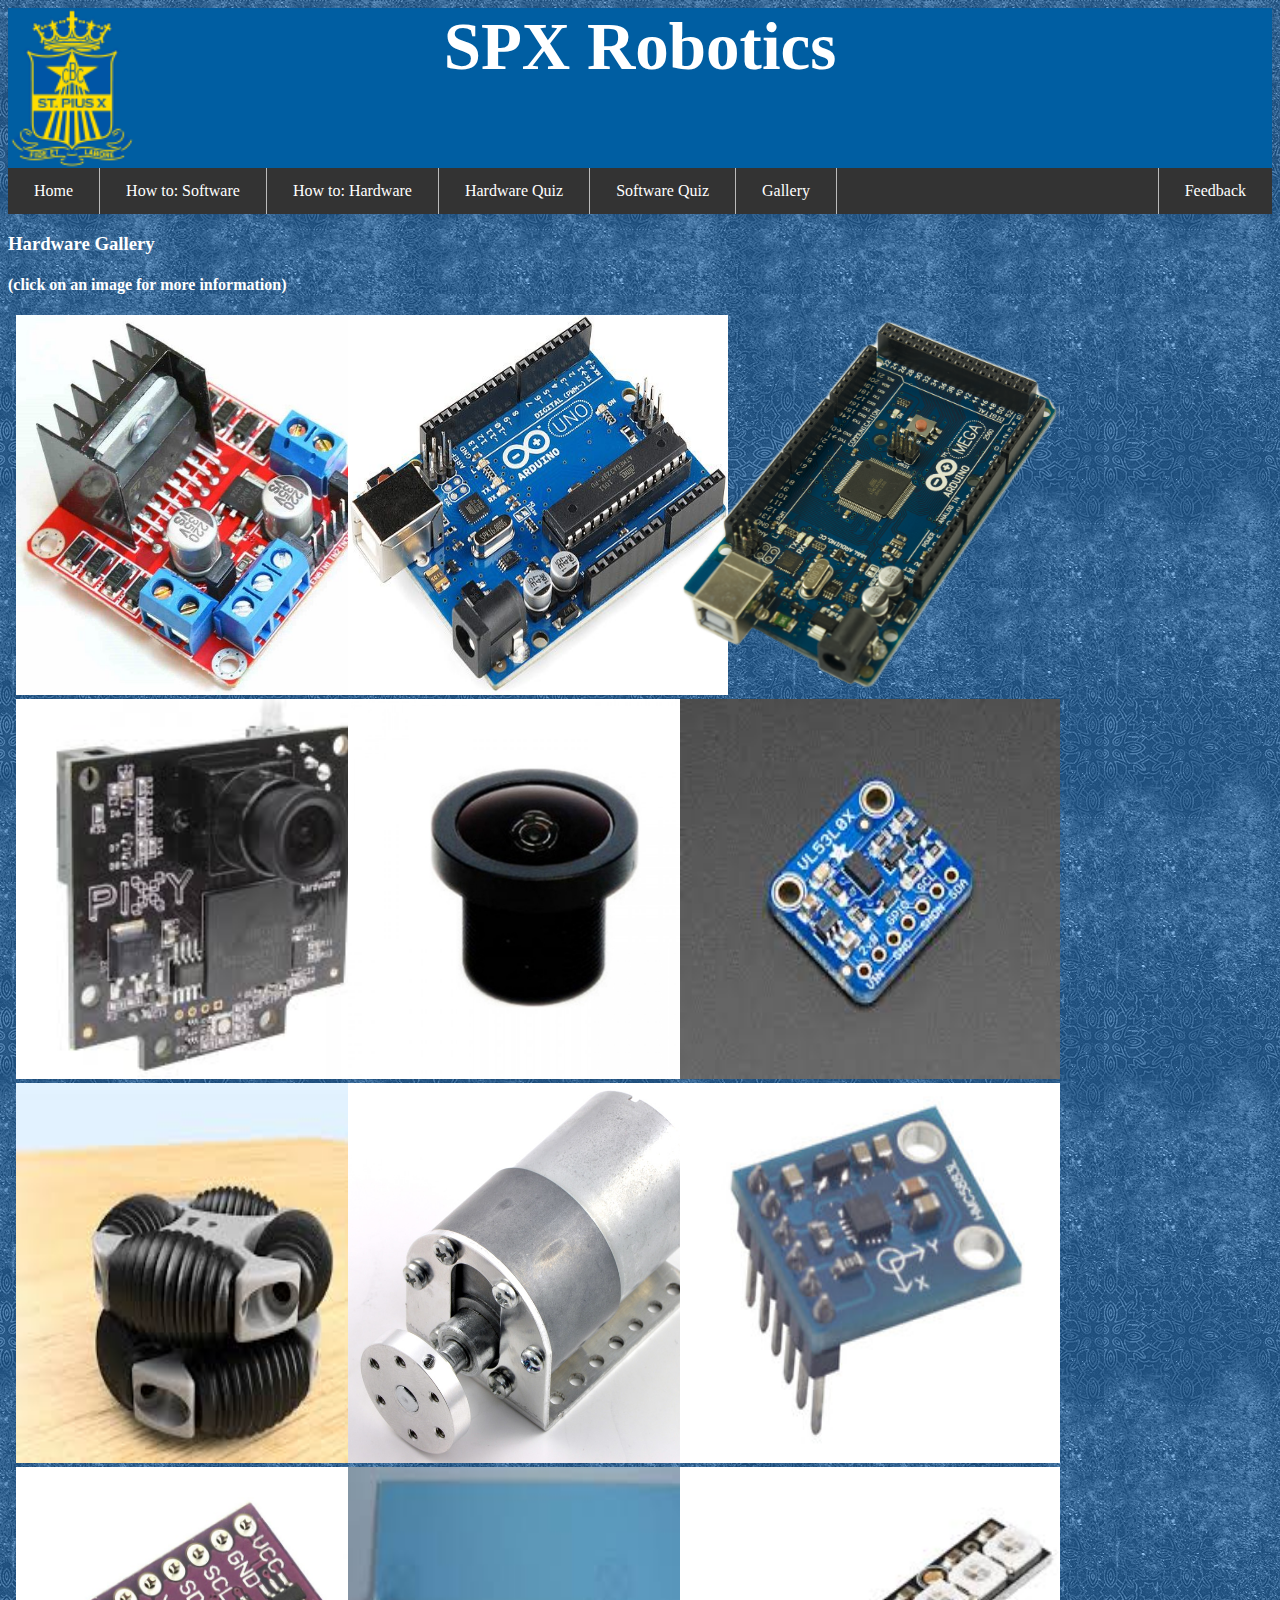
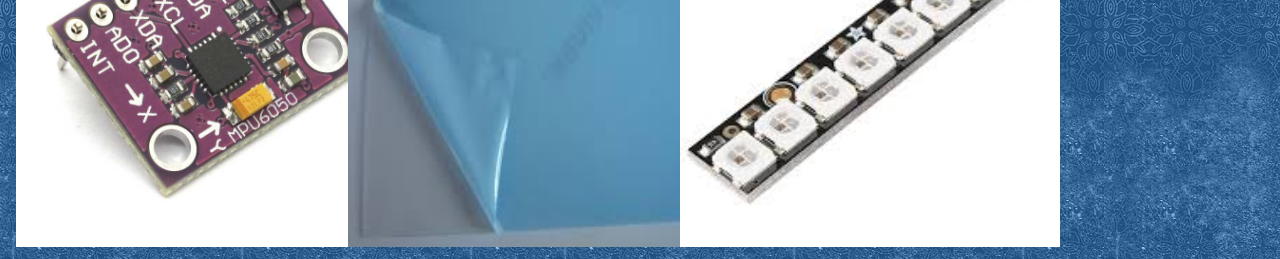
<file: html/gallery_hardware.html>
<!DOCTYPE html>
<html>

<head>
  <link rel = "stylesheet" href = "../css/main.css"/>
  <link rel = "stylesheet" type = "text/css" href = "../css/gallery.css">
  <link rel="stylesheet" type="text/css" href="../css/parralax.css">
  <script src = "../scripts/gallery.js"></script>
  <script src= "../scripts/HTMLIncluder.js"></script>
  <title>SPX Robotics</title>
</head>

<body background = "../res/tb3_img.jpg">
	
	<h1>SPX Robotics</h1>
	<div w3-include-html="masterTemplate.html"></div>
	
 <script type="text/javascript">
  includeHTML();
</script>

<h3> Hardware Gallery </h3> 
<h4>(click on an image for more information)</h4>

<div class = "row">
  <div class = "column">
    <img class = "thumb" src = "../res/gallery/hardware/img1.jpg" onclick = "openModal(); currentSlide(1)" class = "hover-shadow">
  </div>
  <div class = "column">
    <img class = "thumb" src = "../res/gallery/hardware/img2.jpg" onclick = "openModal(); currentSlide(2)" class = "hover-shadow">
  </div>
  <div class = "column">
    <img class = "thumb" src = "../res/gallery/hardware/img3.png" onclick = "openModal(); currentSlide(3)" class = "hover-shadow">
  </div>
  <div class = "column">
    <img class = "thumb" src = "../res/gallery/hardware/img4.jpg" onclick = "openModal(); currentSlide(4)" class = "hover-shadow">
  </div>
  <div class = "column">
    <img class = "thumb" src = "../res/gallery/hardware/img5.jpg" onclick = "openModal(); currentSlide(5)" class = "hover-shadow">
  </div>
  <div class = "column">
    <img class = "thumb" src = "../res/gallery/hardware/img6.jpg" onclick = "openModal(); currentSlide(6)" class = "hover-shadow">
  </div>
  <div class = "column">
    <img class = "thumb" src = "../res/gallery/hardware/img7.jpg" onclick = "openModal(); currentSlide(7)" class = "hover-shadow">
  </div>
  <div class = "column">
    <img class = "thumb" src = "../res/gallery/hardware/img8.jpg" onclick = "openModal(); currentSlide(8)" class = "hover-shadow">
  </div>
  <div class = "column">
    <img class = "thumb" src = "../res/gallery/hardware/img9.jpg" onclick = "openModal(); currentSlide(9)" class = "hover-shadow">
  </div>
  <div class = "column">
    <img class = "thumb" src = "../res/gallery/hardware/img10.jpg" onclick = "openModal(); currentSlide(10)" class = "hover-shadow">
  </div>
  <div class = "column">
    <img class = "thumb" src = "../res/gallery/hardware/img11.jpg" onclick = "openModal(); currentSlide(11)" class = "hover-shadow">
  </div>
  <div class = "column">
    <img class = "thumb" src = "../res/gallery/hardware/img12.jpg" onclick = "openModal(); currentSlide(12)" class = "hover-shadow">
  </div>
</div>

<!-- The Modal/Lightbox -->
<div id = "myModal" class = "modal">
  <span class = "close cursor" onclick="closeModal()">&times;</span>
  <div class = "modal-content">

    <div class = "mySlides">
      <div class = "numbertext">1 / 12</div>
      <img class = "imgdisp" src = "../res/gallery/hardware/img1.jpg" style = "width:100%">
    </div>

    <div class = "mySlides">
      <div class = "numbertext">2 / 12</div>
      <img class = "imgdisp"  src = "../res/gallery/hardware/img2.jpg" style = "width:100%">
    </div>

    <div class = "mySlides">
      <div class = "numbertext">3 / 12</div>
      <img class = "imgdisp" src = "../res/gallery/hardware/img3.png" style = "width:100%">
    </div>

    <div class = "mySlides">
      <div class = "numbertext">4 / 12</div>
      <img class = "imgdisp" src = "../res/gallery/hardware/img4.jpg" style = "width:100%">
    </div>

    <div class = "mySlides">
      <div class = "numbertext">5 / 12</div>
      <img class = "imgdisp" src = "../res/gallery/hardware/img5.jpg" style = "width:100%">
    </div>
    
    <div class = "mySlides">
      <div class = "numbertext">6 / 12</div>
      <img class = "imgdisp" src = "../res/gallery/hardware/img6.jpg" style = "width:100%">
    </div>
    
    <div class = "mySlides">
      <div class = "numbertext">7 / 12</div>
      <img class = "imgdisp" src = "../res/gallery/hardware/img7.jpg" style = "width:100%">
    </div>

    <div class = "mySlides">
      <div class = "numbertext">8 / 12</div>
      <img class = "imgdisp" src = "../res/gallery/hardware/img8.jpg" style = "width:100%">
    </div>

    <div class = "mySlides">
      <div class = "numbertext">9 / 12</div>
      <img class = "imgdisp" src = "../res/gallery/hardware/img9.jpg" style = "width:100%">
    </div>

    <div class = "mySlides">
      <div class = "numbertext">10 / 12</div>
      <img class = "imgdisp" src = "../res/gallery/hardware/img10.jpg" style = "width:100%">
    </div>

    <div class="mySlides">
      <div class = "numbertext">11 / 12</div>
      <img class = "imgdisp" src = "../res/gallery/hardware/img11.jpg" style = "width:100%">
    </div>

    <div class="mySlides">
      <div class = "numbertext">12 / 12</div>
      <img class = "imgdisp" src = "../res/gallery/hardware/img12.jpg" style = "width:100%">
    </div>

    <!-- Next/previous controls -->
    <a class = "prev" onclick = "plusSlides(-1)"> &#10094;</a>
    <a class = "next" onclick = "plusSlides(1)"> &#10095;</a>

    <!-- Caption text -->
    <div class="caption-container">
      <p id="caption"></p>
    </div>

    <!-- Thumbnail image controls -->
    <div class="column">
      <img class = "demo" src = "../res/gallery/hardware/img1.jpg" onclick = "currentSlide(1)" alt = "L298N Controller">
    </div>
    <div class = "column">
      <img class = "demo" src = "../res/gallery/hardware/img2.jpg" onclick = "currentSlide(2)" alt = "Arduino Uno">
    </div>
    <div class = "column">
      <img class = "demo" src = "../res/gallery/hardware/img3.png" onclick = "currentSlide(3)" alt = "Arduino Mega">
    </div>
    <div class = "column">
      <img class = "demo" src = "../res/gallery/hardware/img4.jpg" onclick = "currentSlide(4)" alt = "Pixy camera">
    </div>
    <div class = "column">
      <img class = "demo" src = "../res/gallery/hardware/img5.jpg" onclick = "currentSlide(5)" alt = "Wide angle lens">
    </div>
    <div class = "column">
      <img class = "demo" src = "../res/gallery/hardware/img6.jpg" onclick = "currentSlide(6)" alt = "TOF sensor">
    </div>
    <div class = "column">
      <img class = "demo" src = "../res/gallery/hardware/img7.jpg" onclick = "currentSlide(7)" alt = "Omni wheel">
    </div>
    <div class = "column">
      <img class = "demo" src = "../res/gallery/hardware/img8.jpg" onclick = "currentSlide(8)" alt = "Motor with mouting plate and hub">
    </div>
    <div class = "column">
      <img class = "demo" src = "../res/gallery/hardware/img9.jpg" onclick = "currentSlide(9)" alt = "HMC5883L compass">
    </div>
    <div class = "column">
      <img class = "demo" src = "../res/gallery/hardware/img10.jpg" onclick = "currentSlide(10)" alt = "MPU6050 gyro">
    </div>
    <div class = "column">
      <img class = "demo" src = "../res/gallery/hardware/img11.jpg" onclick = "currentSlide(11)" alt = "Acryllic sample">
    </div> 
    <div class = "column">
      <img class = "demo" src = "../res/gallery/hardware/img12.jpg" onclick = "currentSlide(12)" alt = "Neo pixel strip">
    </div>
  </div>

</div>
</body>

</html>
</file>
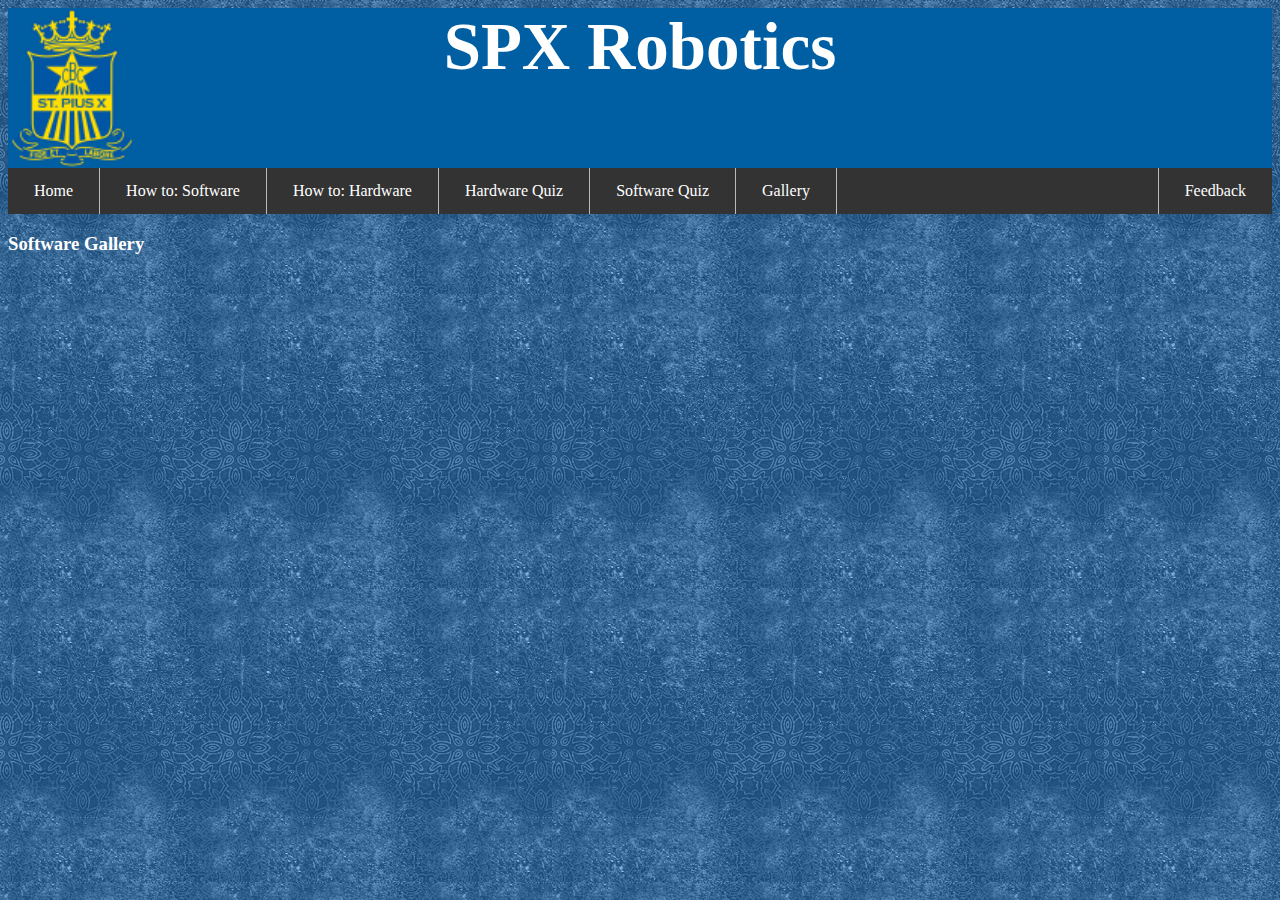
<file: html/gallery_software.html>
<!DOCTYPE html>
<html>
<head>
 	<link rel = "stylesheet" href = "../css/main.css"/>
	<script src="../scripts/HTMLIncluder.js"></script>
  	<title>SPX Robotics</title>
</head>

<body background ="../res/tb3_img.jpg">
	
	<h1>SPX Robotics</h1>
	<div w3-include-html="masterTemplate.html"></div>
	<script type="text/javascript">
		includeHTML();
	</script>

	<h3> Software Gallery </h3>

</body>


</html>
</file>
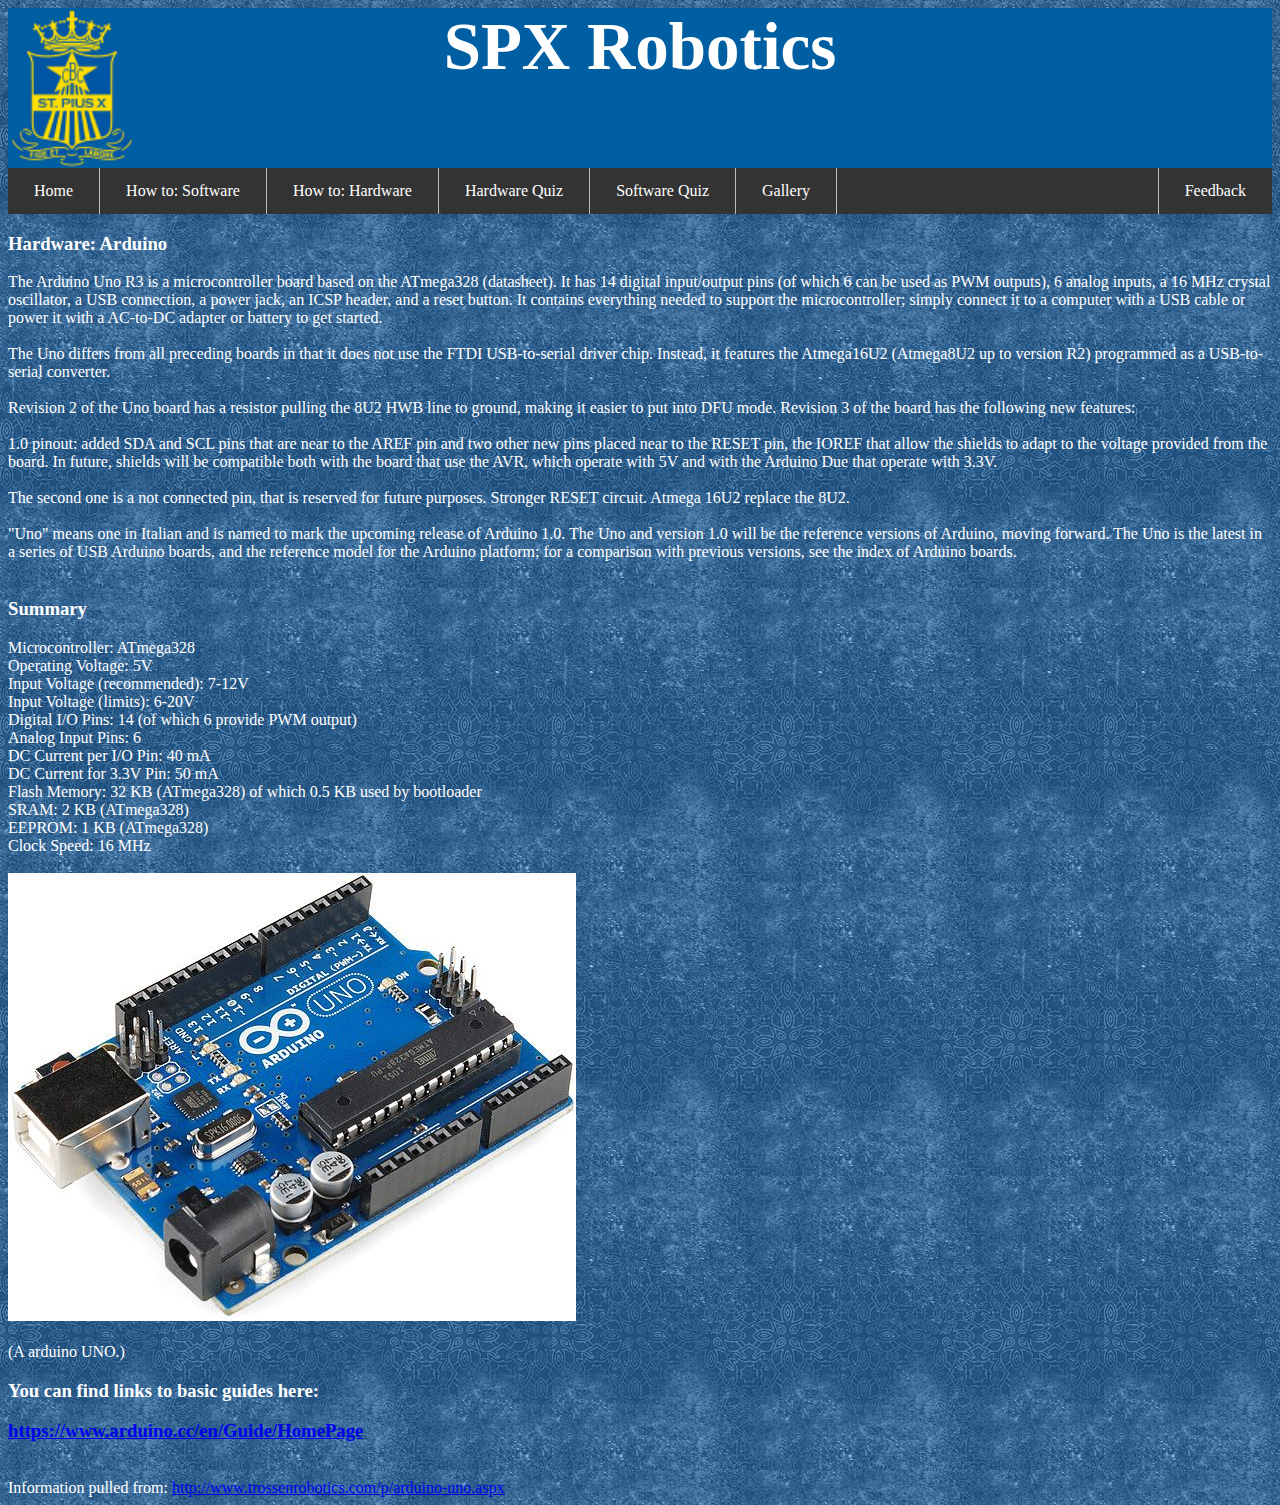
<file: html/hardware.html>
<!DOCTYPE html>
<html>
<head>
 	<link rel = "stylesheet" href = "../css/main.css"/>
	<script src="../scripts/HTMLIncluder.js"></script>
  	<title>SPX Robotics</title>
</head>

<body background ="../res/tb3_img.jpg">
	
	<h1>SPX Robotics</h1>
	<div w3-include-html="masterTemplate.html"></div>
	<script type="text/javascript">
		includeHTML();
	</script>

	<h3> Hardware: Arduino </h3>

	<div>
		The Arduino Uno R3 is a microcontroller board based on the ATmega328 (datasheet). It has 14 digital input/output pins (of which 6 can be used as PWM outputs), 6 analog inputs, a 16 MHz crystal oscillator, a USB connection, a power jack, an ICSP header, and a reset button. It contains everything needed to support the microcontroller; simply connect it to a computer with a USB cable or power it with a AC-to-DC adapter or battery to get started. </br> </br>

		The Uno differs from all preceding boards in that it does not use the FTDI USB-to-serial driver chip. Instead, it features the Atmega16U2 (Atmega8U2 up to version R2) programmed as a USB-to-serial converter. </br> </br>
	
		Revision 2 of the Uno board has a resistor pulling the 8U2 HWB line to ground, making it easier to put into DFU mode.
		Revision 3 of the board has the following new features:</br> </br>

		1.0 pinout: added SDA and SCL pins that are near to the AREF pin and two other new pins placed near to the RESET pin, the IOREF that allow the shields to adapt to the voltage provided from the board. In future, shields will be compatible both with the board that use the AVR, which operate with 5V and with the Arduino Due that operate with 3.3V. </br> </br>

		The second one is a not connected pin, that is reserved for future purposes. 
		Stronger RESET circuit.
		Atmega 16U2 replace the 8U2.
		
		</br> </br>

		"Uno" means one in Italian and is named to mark the upcoming release of Arduino 1.0. The Uno and version 1.0 will be the reference versions of Arduino, moving forward. The Uno is the latest in a series of USB Arduino boards, and the reference model for the Arduino platform; for a comparison with previous versions, see the index of Arduino boards.

		</br> </br>

		<h3>Summary </h3>

		Microcontroller:	ATmega328 </br>
		Operating Voltage:	5V </br> 
		Input Voltage (recommended):	7-12V </br> 
		Input Voltage (limits):	6-20V </br> 
		Digital I/O Pins:	14 (of which 6 provide PWM output) </br>
		Analog Input Pins:	6 </br>
		DC Current per I/O Pin:	40 mA </br>
		DC Current for 3.3V Pin:	50 mA </br>
		Flash Memory:	32 KB (ATmega328) of which 0.5 KB used by bootloader </br>
		SRAM:	2 KB (ATmega328) </br> 
		EEPROM:	1 KB (ATmega328) </br>
		Clock Speed:	16 MHz </br> </br>

		
		<img src="../res/gallery/hardware/img2.jpg">
		</br></br> (A arduino UNO.) </br>

		<h3> You can find links to basic guides here: </h3>
		<h3> <a href="url">https://www.arduino.cc/en/Guide/HomePage</a> </h3>

		</br>
		Information pulled from:
		<a href="url">http://www.trossenrobotics.com/p/arduino-uno.aspx</a>

	</div>

</body>


</html>
</file>
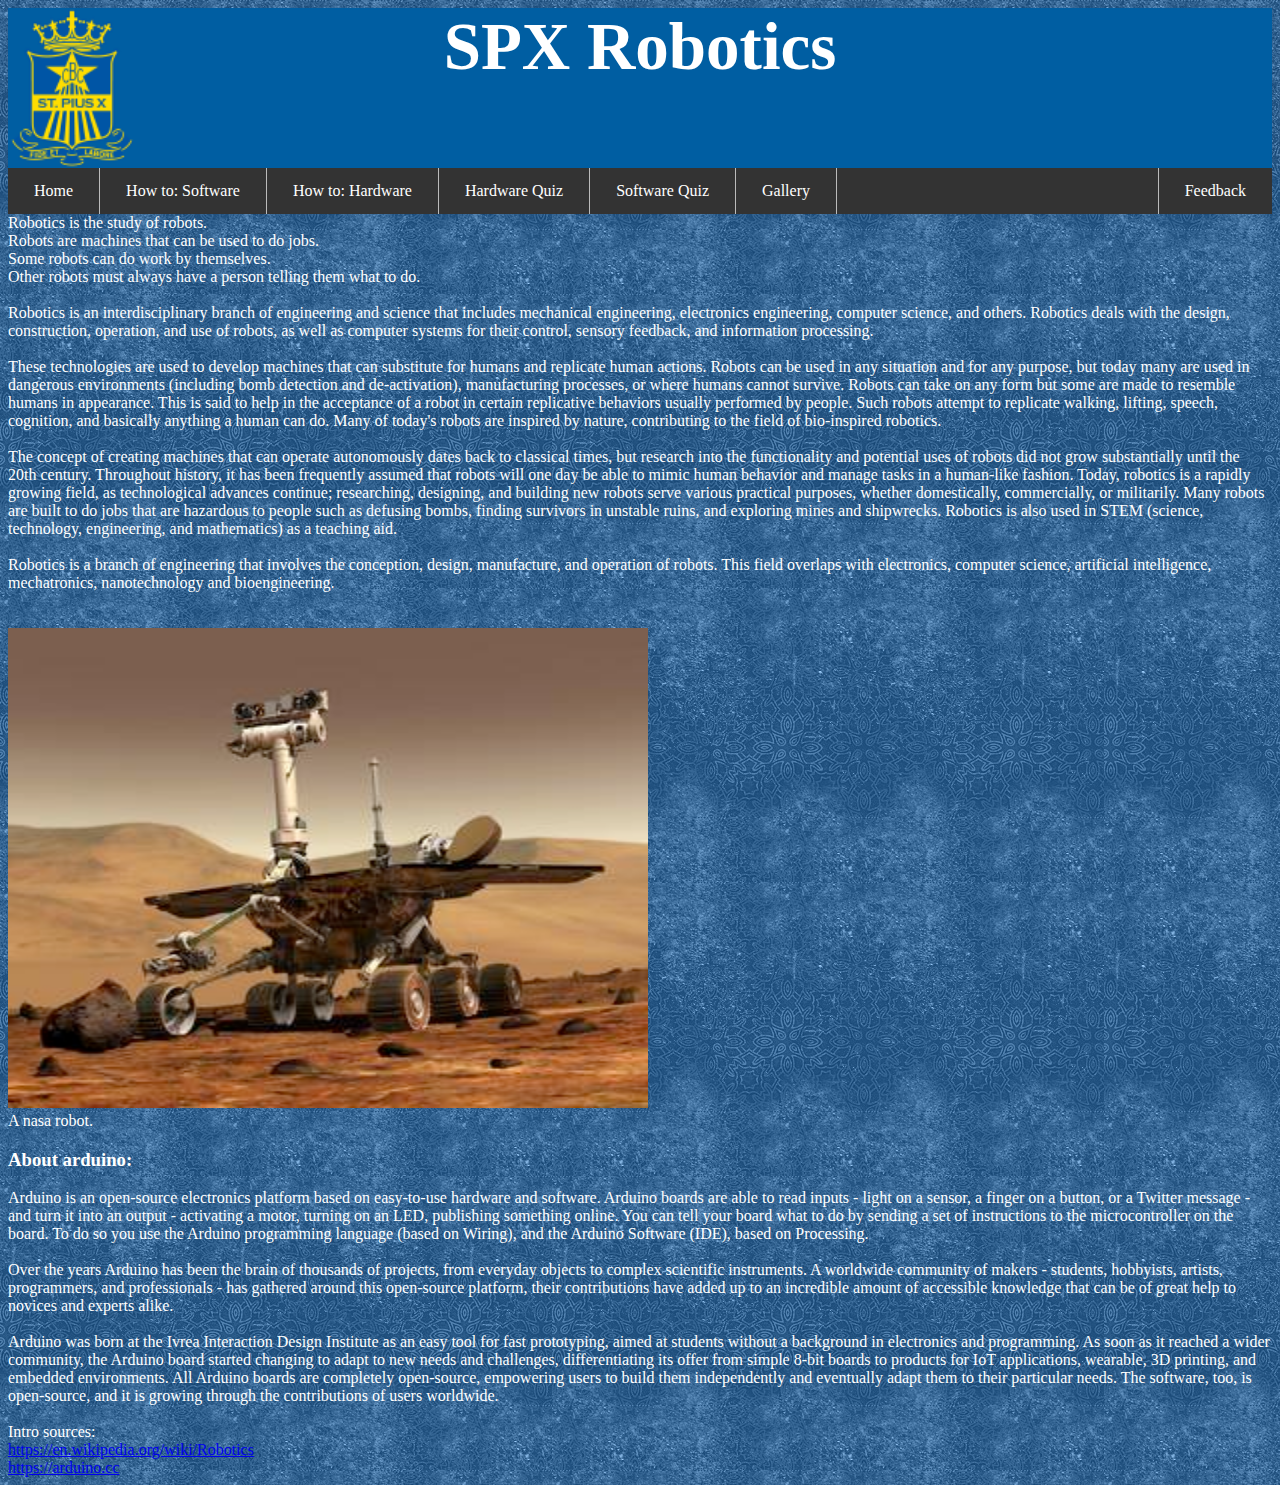
<file: html/main.html>
<!DOCTYPE html>
<html>

<head>
  <link rel = "stylesheet" href = "../css/main.css"/>
  <script src = "../scripts/HTMLIncluder.js"></script>
  <title>SPX Robotics</title>
</head>

<body background = "../res/tb3_img.jpg">
  
  <h1>SPX Robotics</h1>
  <div w3-include-html = "masterTemplate.html"></div>
 
  <script type = "text/javascript">
    includeHTML();
  </script>
 
  <div>
  	Robotics is the study of robots. <br/>
  	Robots are machines that can be used to do jobs. </br>
  	Some robots can do work by themselves. </br>
  	Other robots must always have a person telling them what to do. </br></br>
  </div>

  <div>
  	Robotics is an interdisciplinary branch of engineering and science that includes mechanical engineering, electronics engineering, computer science, and others. Robotics deals with the design, construction, operation, and use of robots, as well as computer systems for their control, sensory feedback, and information processing. </br></br>

	These technologies are used to develop machines that can substitute for humans and replicate human actions. Robots can be used in any situation and for any purpose, but today many are used in dangerous environments (including bomb detection and de-activation), manufacturing processes, or where humans cannot survive. Robots can take on any form but some are made to resemble humans in appearance. This is said to help in the acceptance of a robot in certain replicative behaviors usually performed by people. Such robots attempt to replicate walking, lifting, speech, cognition, and basically anything a human can do. Many of today's robots are inspired by nature, contributing to the field of bio-inspired robotics. </br></br>

	The concept of creating machines that can operate autonomously dates back to classical times, but research into the functionality and potential uses of robots did not grow substantially until the 20th century. Throughout history, it has been frequently assumed that robots will one day be able to mimic human behavior and manage tasks in a human-like fashion. Today, robotics is a rapidly growing field, as technological advances continue; researching, designing, and building new robots serve various practical purposes, whether domestically, commercially, or militarily. Many robots are built to do jobs that are hazardous to people such as defusing bombs, finding survivors in unstable ruins, and exploring mines and shipwrecks. Robotics is also used in STEM (science, technology, engineering, and mathematics) as a teaching aid. </br></br>

	Robotics is a branch of engineering that involves the conception, design, manufacture, and operation of robots. This field overlaps with electronics, computer science, artificial intelligence, mechatronics, nanotechnology and bioengineering. </br></br>

	</br>
  </div>

  <img src="../res/rover.jpg" style="width: 640px; height: 480px;">

  <div>
  	A nasa robot.

  	<h3> About arduino: </h3>

  	Arduino is an open-source electronics platform based on easy-to-use hardware and software. Arduino boards are able to read inputs - light on a sensor, a finger on a button, or a Twitter message - and turn it into an output - activating a motor, turning on an LED, publishing something online. You can tell your board what to do by sending a set of instructions to the microcontroller on the board. To do so you use the Arduino programming language (based on Wiring), and the Arduino Software (IDE), based on Processing. </br> </br>

	Over the years Arduino has been the brain of thousands of projects, from everyday objects to complex scientific instruments. A worldwide community of makers - students, hobbyists, artists, programmers, and professionals - has gathered around this open-source platform, their contributions have added up to an incredible amount of accessible knowledge that can be of great help to novices and experts alike. </br> </br>

	Arduino was born at the Ivrea Interaction Design Institute as an easy tool for fast prototyping, aimed at students without a background in electronics and programming. As soon as it reached a wider community, the Arduino board started changing to adapt to new needs and challenges, differentiating its offer from simple 8-bit boards to products for IoT applications, wearable, 3D printing, and embedded environments. All Arduino boards are completely open-source, empowering users to build them independently and eventually adapt them to their particular needs. The software, too, is open-source, and it is growing through the contributions of users worldwide. </br> </br>
  </div>

  <div>
  	Intro sources: </br>
  	<a href="url">https://en.wikipedia.org/wiki/Robotics</a> 
  	</br>
  	<a href="url">https://arduino.cc</a>

  </div>
</body>

</html>
</file>
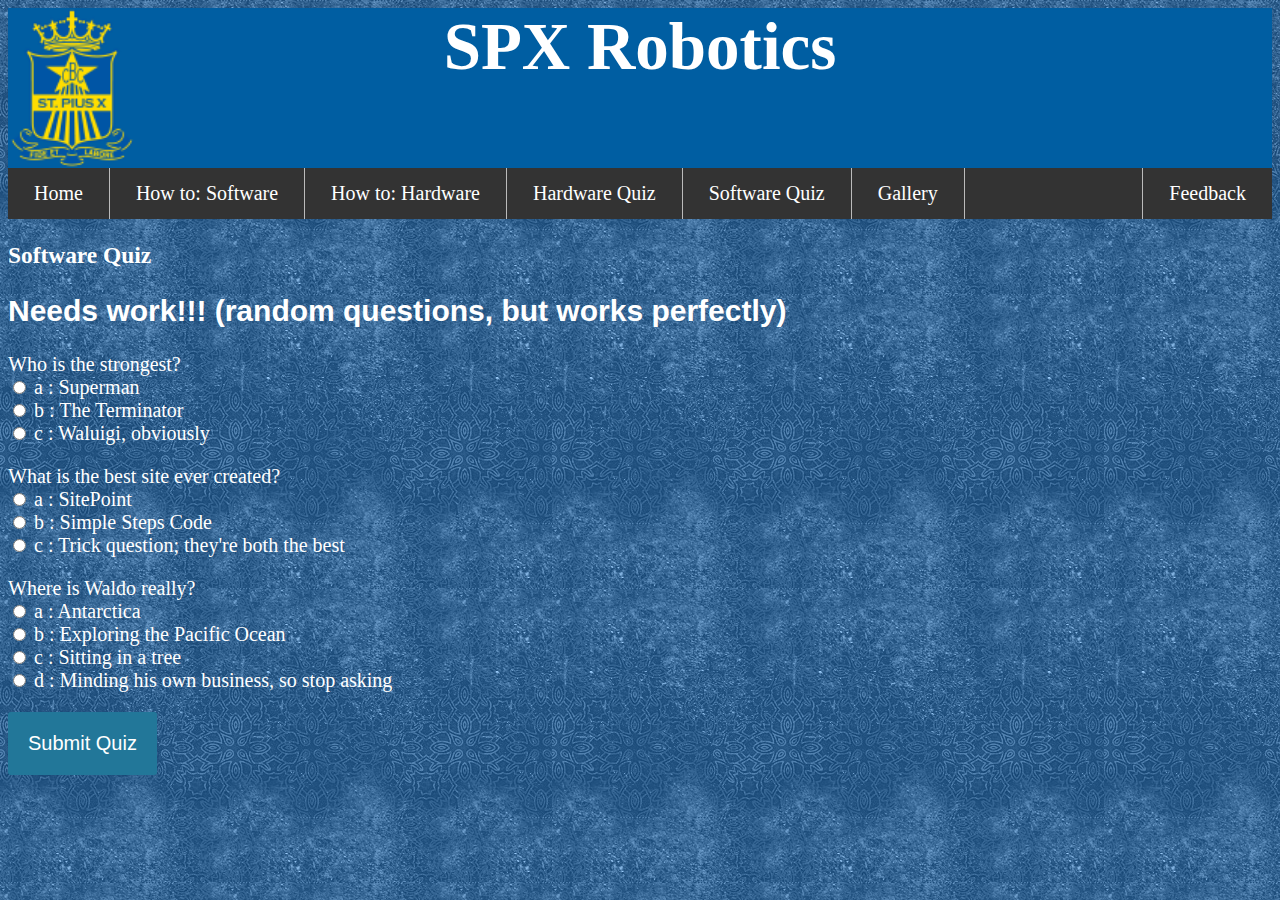
<file: html/quiz_software.html>
<!DOCTYPE html>
<html>
<head>
 	<link rel = "stylesheet" href = "../css/main.css"/>
 	<link rel = "stylesheet" type="text/css" href="../css/quiz.css"> 	
	<script src="../scripts/HTMLIncluder.js"></script>

  	<title>SPX Robotics</title>
</head>

<body background ="../res/tb3_img.jpg">
	<h1>SPX Robotics</h1>

	<div w3-include-html="masterTemplate.html"></div>
	<script type="text/javascript">
		includeHTML();
	</script>

	<h3> Software Quiz </h3>
 	<h2>Needs work!!! (random questions, but works perfectly)</h2>

	<div id="quiz"></div>
	<button id="submit">Submit Quiz</button>
	<div id="results"></div>

	<script src="../scripts/quizSoftware.js"></script>


</body>
</html>
</file>
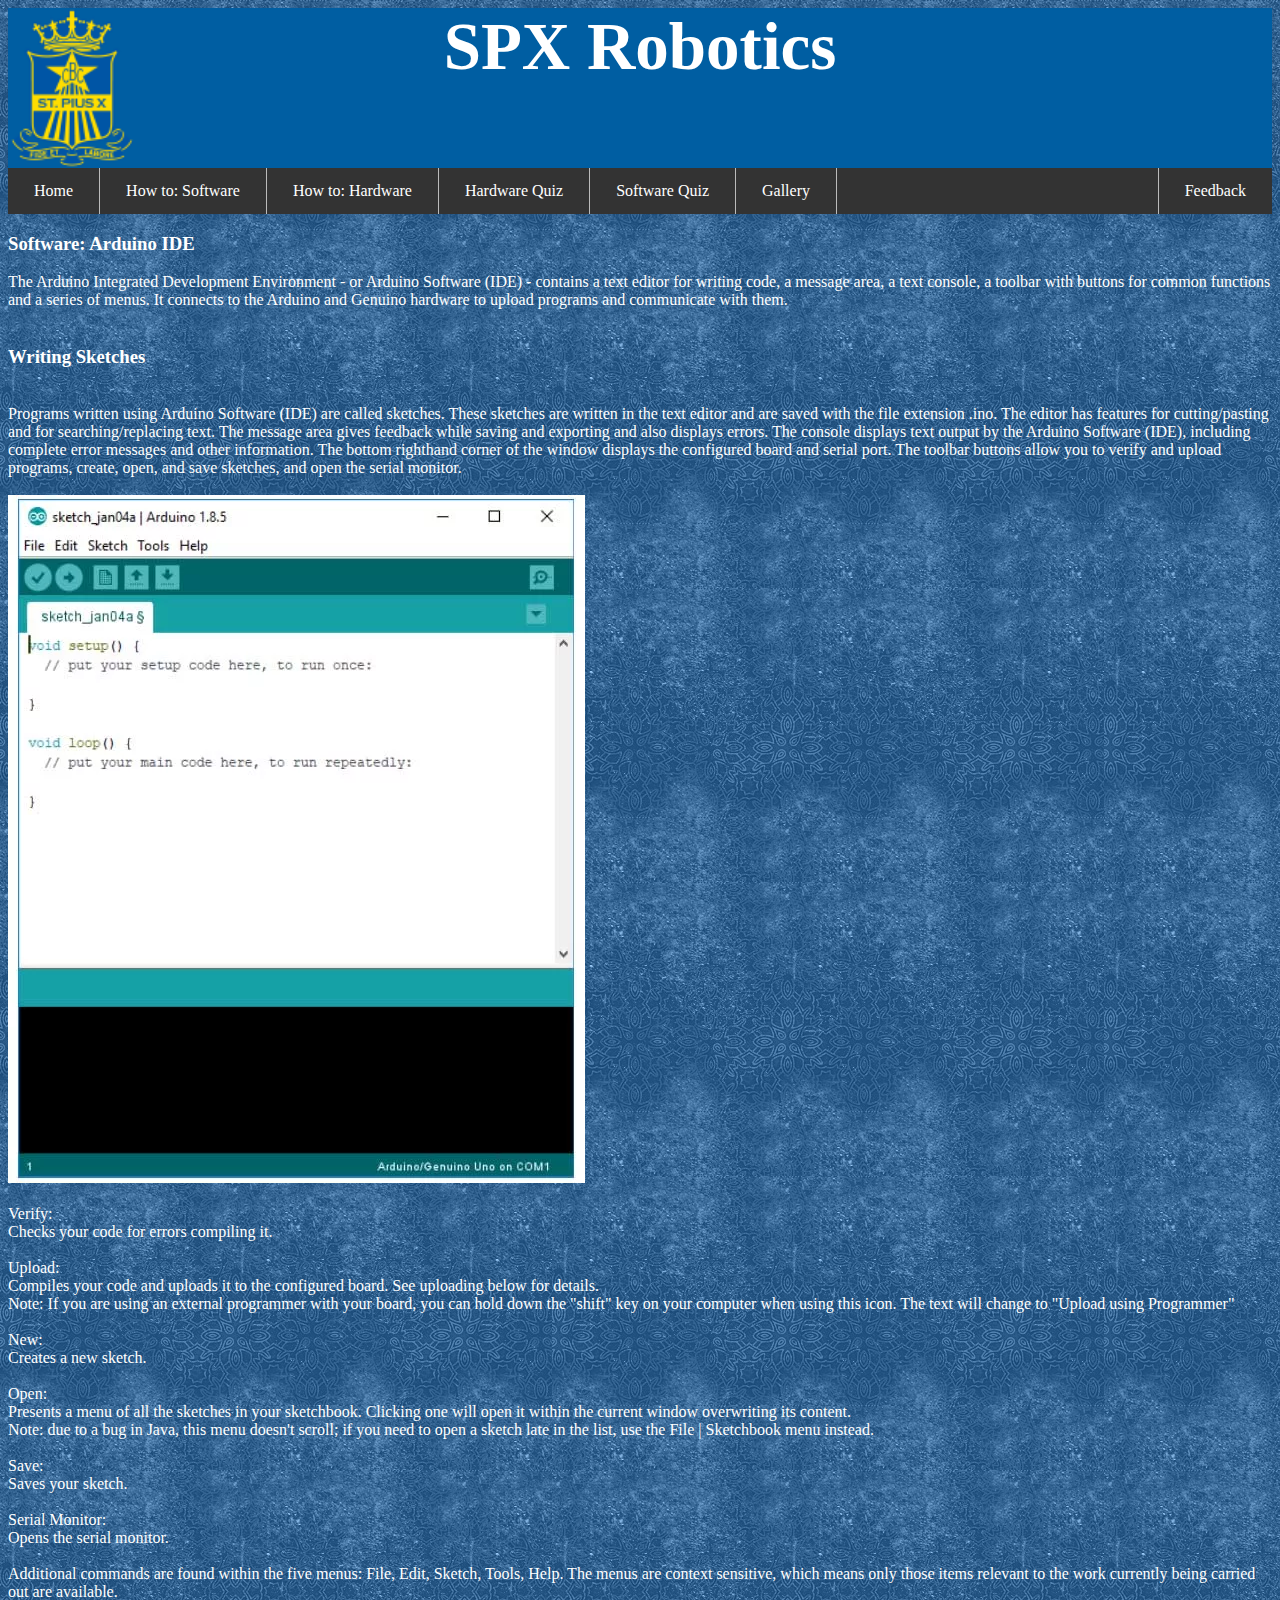
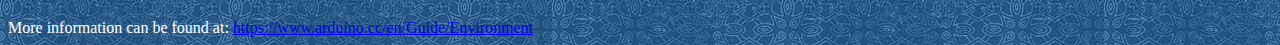
<file: html/software.html>
<!DOCTYPE html>
<html>
<head>
	<link rel = "stylesheet" href = "../css/main.css"/>
	<script src="../scripts/HTMLIncluder.js"></script>
	<title>SPX Robotics</title>
</head>

<body background ="../res/tb3_img.jpg">
	
	<h1>SPX Robotics</h1>
	<div w3-include-html="masterTemplate.html"></div>
	<script type="text/javascript">
		includeHTML();
	</script>

	<h3> Software: Arduino IDE </h3>

	<div>
	The Arduino Integrated Development Environment - or Arduino Software (IDE) - contains a text editor for writing code, a message area, a text console, a toolbar with buttons for common functions and a series of menus. It connects to the Arduino and Genuino hardware to upload programs and communicate with them. </br></br>

	<h3>Writing Sketches </h3> </br>

	Programs written using Arduino Software (IDE) are called sketches. These sketches are written in the text editor and are saved with the file extension .ino. The editor has features for cutting/pasting and for searching/replacing text. The message area gives feedback while saving and exporting and also displays errors. The console displays text output by the Arduino Software (IDE), including complete error messages and other information. The bottom righthand corner of the window displays the configured board and serial port. The toolbar buttons allow you to verify and upload programs, create, open, and save sketches, and open the serial monitor. </br></br>


	<img src="../res/ide.jpg"> </br></br>

	Verify: </br>
	Checks your code for errors compiling it.
	</br></br>

	Upload: </br>
	Compiles your code and uploads it to the configured board. See uploading below for details.
	</br>
	Note: If you are using an external programmer with your board, you can hold down the "shift" key on your computer when using this icon. The text will change to "Upload using Programmer"

	</br></br>
	New:</br>
	Creates a new sketch.
	</br></br>

	Open: </br>
	Presents a menu of all the sketches in your sketchbook. Clicking one will open it within the current window overwriting its content.
	</br>
	Note: due to a bug in Java, this menu doesn't scroll; if you need to open a sketch late in the list, use the File | Sketchbook menu instead.

	</br></br>
	Save: </br>
	Saves your sketch.
	</br></br>

	Serial Monitor: </br>
	Opens the serial monitor.
	</br></br>

	Additional commands are found within the five menus: File, Edit, Sketch, Tools, Help. The menus are context sensitive, which means only those items relevant to the work currently being carried out are available.

	</br></br>
	More information can be found at:
	<a href="url">https://www.arduino.cc/en/Guide/Environment</a>
</div>


</body>


</html>
</file>
<file: css/main.css>
/* the header for every page styling  */

h1 {
    background-image: url("../res/img-crest.png") ;
    background-size: 128px;
    background-repeat: no-repeat;
    background-position: left;
    background-color: #005EA2;
    height: 160px;
    width: 100%;
    margin: 0 auto;
    font-family: Consolas;
    font-size: 67px;
    color: #FFFF;
    text-align: center;
}


div {
    color: white;
    font-family: Consolas;
}

ul {
    list-style-type: none;
    margin: 0;
    padding: 0;
    overflow: hidden;
    background-color: #333;
}

li {
    float: left;
    border-right: 1px solid #bbb;
}

li a {
    display: block;
    color: white;
    text-align: center;
    padding: 14px 26px;
    text-decoration: none;
}

li a:hover {
    background-color: #111;
}

li:last-child {
    border-right: none;
}

h3 {
    color: white;
    font-family: Consolas;
}

h4 {
    color: white;
    font-family: Consolas;
}

.feedback {
    border: 1px solid yellow;
    font-family: Consolas;
    font-size: 20px;
    padding: 2px 4px;
    text-align: center;
    color: white;
}

.entry {
    color: white;
}
</file>
<file: css/gallery.css>
.row > .column {
  padding: 0 8px;
}

.row:after {
  content: "";
  display: table;
  clear: both;
}

/* Create four equal columns that floats next to eachother */
.column {
  float: left;
  width: 25%;
}

.thumb {
  width: 380px;
  height: 380px;
}

.imgdisp {
  max-width: 450px;
  max-height: 450px;
}

/* The Modal (background) */
.modal {
  display: none;
  position: fixed;
  z-index: 1;
  padding-top: 100px;
  left: 0;
  top: 0;
  width: 100%;
  height: 100%;
  overflow: auto;
  background-color: black;
}

/* Modal Content */
.modal-content {
  position: relative;
  background-color: #fefefe;
  margin: auto;
  padding: 0;
  width: 90%;
  max-width: 450px;
}

/* The Close Button */
.close {
  color: white;
  position: absolute;
  top: 10px;
  right: 25px;
  font-size: 35px;
  font-weight: bold;
}

.close:hover,
.close:focus {
  color: #999;
  text-decoration: none;
  cursor: pointer;
}

/* Hide the slides by default */
.mySlides {
  display: none;
}

/* Next & previous buttons */
.prev,
.next {
  cursor: pointer;
  position: absolute;
  top: 50%;
  width: auto;
  padding: 16px;
  margin-top: -50px;
  color: green;
  font-weight: bold;
  font-size: 20px;
  transition: 0.6s ease;
  border-radius: 0 3px 3px 0;
  user-select: none;
  -webkit-user-select: none;
}

/* Position the "next button" to the right */
.next {
  right: 0;
  border-radius: 3px 0 0 3px;
}

/* On hover, add a black background color with a little bit see-through */
.prev:hover,
.next:hover {
  background-color: rgba(0, 0, 0, 0.8);
}

/* Number text (1/3 etc) */
.numbertext {
  color: blue;
  font-size: 16px;
  padding: 8px 12px;
  position: absolute;
  top: 0;
}

/* Caption text */
.caption-container {
  text-align: center;
  background-color: black;
  padding: 2px 16px;
  color: white;
}

img.demo {
  opacity: 0.4;
  width: 100px;
  height: 100px;
}

.active,
.demo:hover {
  opacity: 1;
}

img.hover-shadow {
  transition: 0.3s
}

.hover-shadow:hover {
  box-shadow: 0 4px 8px 0 rgba(0, 0, 0, 0.2), 0 6px 20px 0 rgba(0, 0, 0, 0.19)
}
</file>
<file: css/parralax.css>
.parallax { 
    /* The image used */
    background-image: url("../res/mecheng.jpg");

    /* Set a specific height */
    height: 1px; 

    /* Create the parallax scrolling effect */
    background-attachment: fixed;
    background-position: center;
    background-repeat: no-repeat;
    background-size: cover;
}
</file>
<file: css/quiz.css>
body {
    font-size: 20px;
    font-family: sans-serif;
    color: #fff;
}

.question {
    font-weight: 200;
}

.answers {
  margin-bottom: 20px;
}

.answers label {
  display: block;
}

#submit {
    font-family: sans-serif;
    font-size: 20px;
    background-color: #279;
    color: #ffff;
    border: 0px;
    border-radius: 3px;
    padding: 20px;
    cursor: pointer;
    margin-bottom: 20px;
}

#submit:hover {
    background-color: #38a;
}
</file>
